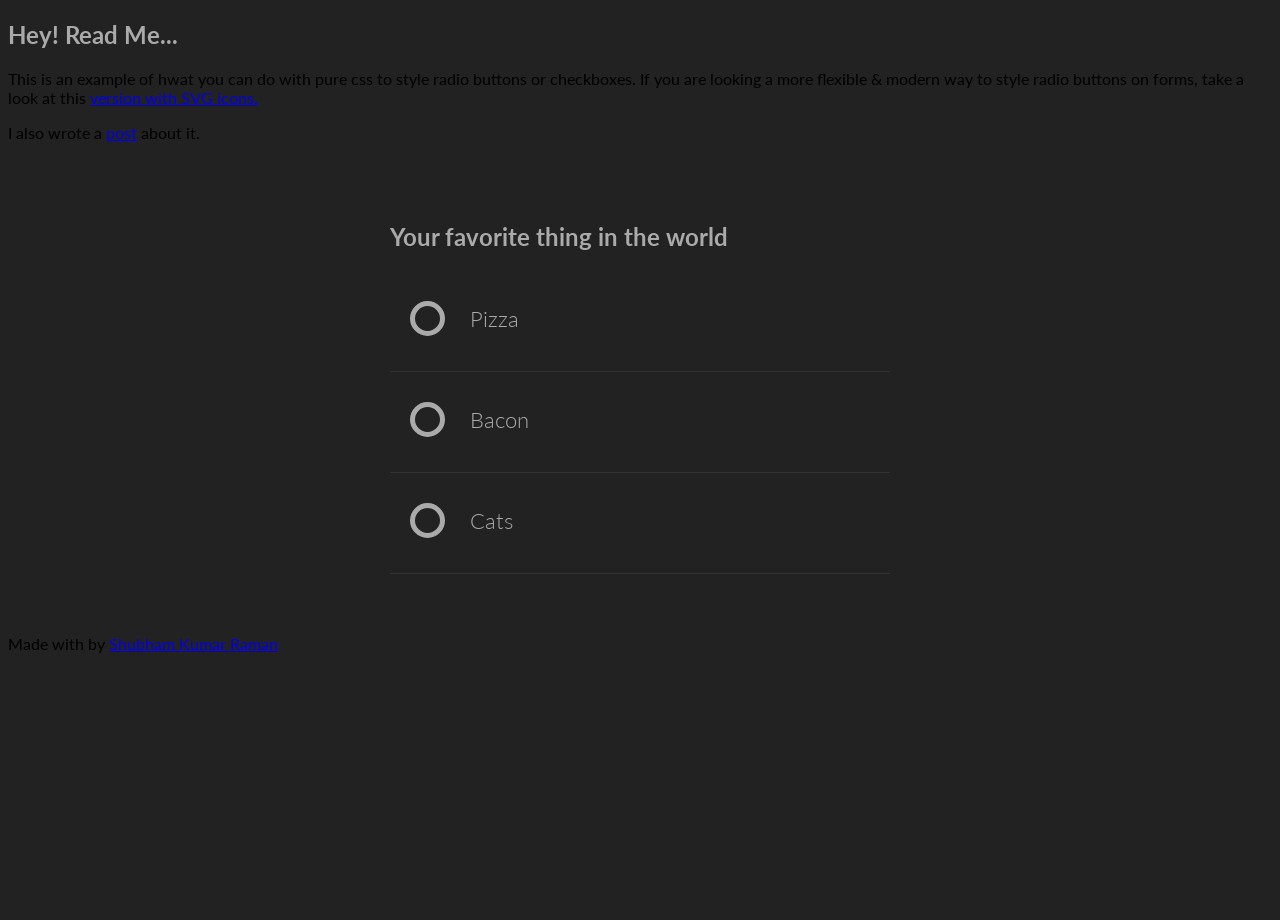
<file: Radio-buttons/index.html>
<!DOCTYPE html>
<html lang="en">

<head>
    <meta charset="UTF-8">
    <meta name="viewport" content="width=device-width, initial-scale=1.0">
    <title>Radio-Button</title>
    <link rel="stylesheet" href="style.css">
</head>

<body>

    <div class="alert">
        <h2>Hey! Read Me...</h2>
        <p>This is an example of hwat you can do with pure css to style radio buttons or checkboxes. If you are looking
            a more flexible & modern way to style radio buttons on forms, take a look at this <a href="#">version with
                SVG icons.</a></a></p> I also wrote a <a href="#">post</a></b> about it.
    </div>

    <div class="container">
        <h2>Your favorite thing in the world</h2>
        <ul>
            <li>
                <input type="radio" name="selector" id="f-option">
                <label for="f-option">Pizza</label>
                <div class="check">
                    <div class="inside"></div>
                </div>
            </li>

            <li>
                <input type="radio" name="selector" id="s-option">
                <label for="s-option">Bacon</label>
                <div class="check">
                    <div class="inside"></div>
                </div>
            </li>

            <li>
                <input type="radio" name="selector" id="t-option">
                <label for="t-option">Cats</label>
                <div class="check">
                    <div class="inside"></div>
                </div>
            </li>
        </ul>
    </div>

    <div class="signature">
        <p>Made with <i class="much-heart"></i> by <a href="#">Shubham Kumar Raman</a></p>
    </div>
</body>

</html>
</file>
<file: Radio-buttons/style.css>
@import url('https://fonts.googleapis.com/css?family=Lato');

body,
html {
    height: 100%;
    background: #222222;
    font-family: 'Lato', sans-serif;
}

.container {
    display: block;
    position: relative;
    margin: 40px auto;
    height: auto;
    width: 500px;
    padding: 20px;
}

h2 {
    color: #AAAAAA;
}

.container ul {
    list-style: none;
    margin: 0;
    padding: 0;
    overflow: auto;
}

ul li {
    color: #AAAAAA;
    display: block;
    position: relative;
    float: left;
    width: 100%;
    height: 100px;
    border-bottom: 1px solid #333;
}

ul li input[type=radio] {
    position: absolute;
    visibility: hidden;
}

ul li label{
    display: block;
    position: relative;
    font-weight: 300;
    font-size: 1.35rem;
    padding: 25px 25px 25px 80px;
    margin: 10px auto;
    height: 30px;
    z-index: 9;
    cursor: pointer;
    -webkit-animation: all 0.25s linear;
}

ul li:hover label{
    color: #FFFFFF;
}

ul li .check{
    display: block;
    position: absolute;
    border: 5px solid #AAAAAA;
    border-radius: 100%;
    height: 25px;
    width: 25px;
    top: 30px;
    left: 20px;
    z-index: 5;
    transition: border .25s linear;
    -webkit-transition: border .25s linear;
}

ul li .check::before{
    display: block;
    position: absolute;
    content: '';
    border-radius: 100%;
    height: 15px;
    width: 15px;
    top: 5px;
    left: 5px;
    margin: auto;
    transition: background 0.25s linear;
    -webkit-transition: background 0.25s linear;
}
</file>
